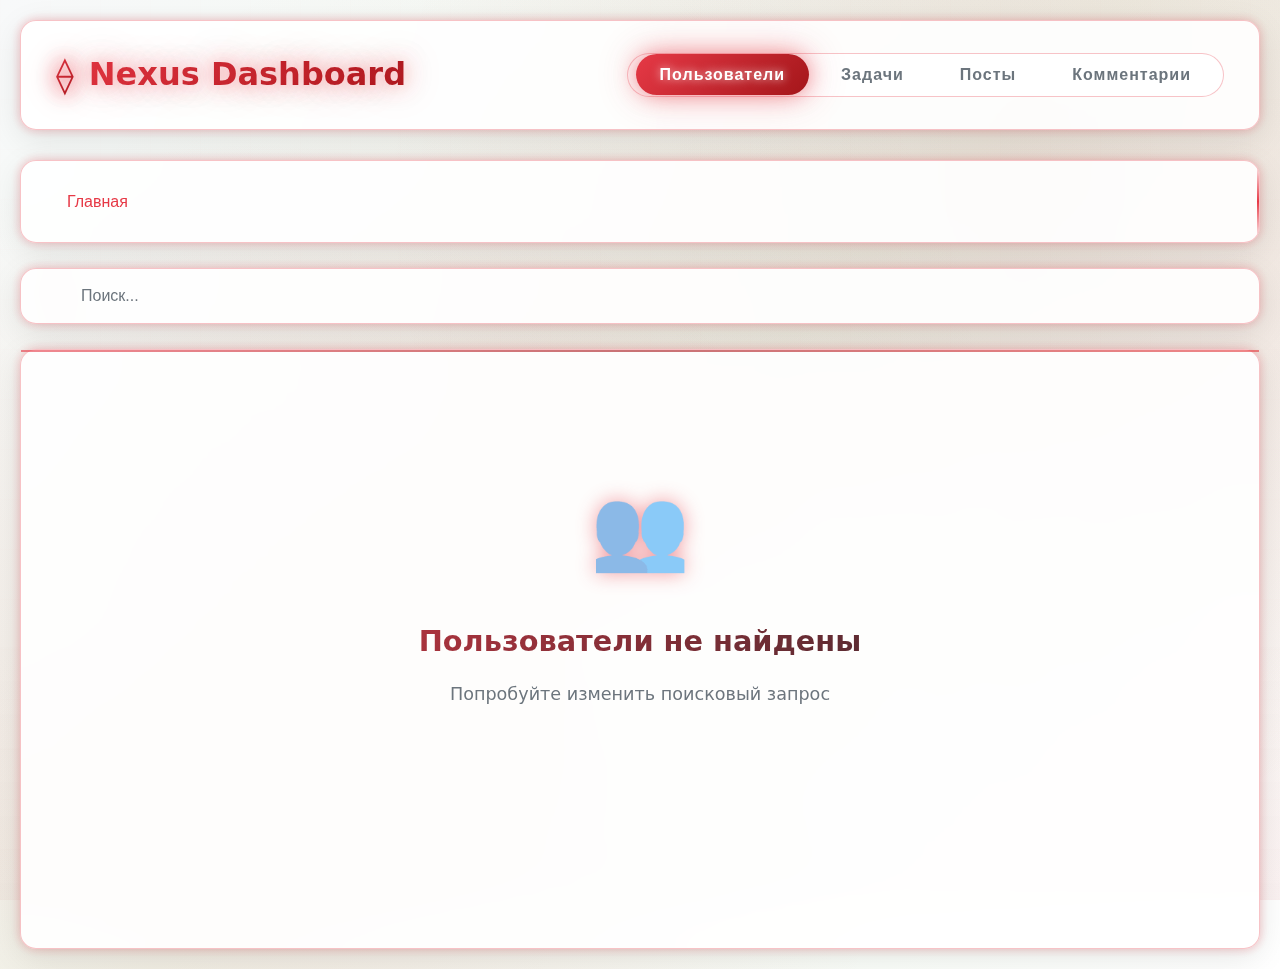
<file: index.html>
<!doctype html>
<html lang="en">
<head>
    <meta charset="UTF-8">
    <meta name="viewport"
          content="width=device-width, user-scalable=no, initial-scale=1.0, maximum-scale=1.0, minimum-scale=1.0">
    <meta http-equiv="X-UA-Compatible" content="ie=edge">
    <title>Nexus Dashboard</title>
    <link rel="stylesheet" href="style.css">
</head>
<body>
    <div id="app"></div>
    <script type="module" src="main.js"></script>
</body>
</html>
</file>
<file: style.css>
/* Полный визуал как в исходном файле */
:root {
    --primary: #e63946;
    --primary-glow: 0 0 20px rgba(230, 57, 70, 0.5), 0 0 40px rgba(230, 57, 70, 0.3);
    --secondary: #a4161a;
    --secondary-glow: 0 0 20px rgba(164, 22, 26, 0.4);
    --accent: #e5383b;
    --accent-glow: 0 0 20px rgba(229, 56, 59, 0.4);
    --danger: #e63946;
    --danger-glow: 0 0 20px rgba(230, 57, 70, 0.5);
    --success: #2a9d8f;
    --warning: #e9c46a;
    --light: #f8f9fa;
    --lighter: #ffffff;
    --surface: rgba(255, 255, 255, 0.9);
    --surface-light: rgba(255, 255, 255, 0.7);
    --border: rgba(230, 57, 70, 0.3);
    --border-glow: 0 0 10px rgba(230, 57, 70, 0.3);
    --text: #212529;
    --text-secondary: #6c757d;
    --shadow: 0 8px 32px rgba(0, 0, 0, 0.1);
    --shadow-hover: 0 12px 48px rgba(230, 57, 70, 0.2);
    --transition: all 0.4s cubic-bezier(0.25, 0.8, 0.25, 1);
    --border-radius: 16px;
    --border-radius-sm: 8px;
}

* {
    margin: 0;
    padding: 0;
    box-sizing: border-box;
    font-family: 'Orbitron', 'Segoe UI', system-ui, sans-serif;
}

body {
    background: 
        radial-gradient(circle at 20% 80%, rgba(230, 57, 70, 0.1) 0%, transparent 50%),
        radial-gradient(circle at 80% 20%, rgba(164, 22, 26, 0.1) 0%, transparent 50%),
        radial-gradient(circle at 40% 40%, rgba(229, 56, 59, 0.05) 0%, transparent 50%),
        linear-gradient(135deg, var(--light) 0%, #f1faee 50%, #ffffff 100%);
    color: var(--text);
    line-height: 1.6;
    min-height: 100vh;
    overflow-x: hidden;
    position: relative;
}

body::before {
    content: '';
    position: fixed;
    top: 0;
    left: 0;
    width: 100%;
    height: 100%;
    background: 
        linear-gradient(90deg, transparent 50%, rgba(230, 57, 70, 0.03) 100%),
        linear-gradient(180deg, transparent 70%, rgba(164, 22, 26, 0.03) 100%);
    pointer-events: none;
    z-index: -1;
}

#app {
    max-width: 1400px;
    margin: 0 auto;
    padding: 20px;
    position: relative;
}

/* Animated grid background */
.grid-overlay {
    position: fixed;
    top: 0;
    left: 0;
    width: 100%;
    height: 100%;
    background: 
        linear-gradient(90deg, rgba(230, 57, 70, 0.05) 1px, transparent 1px) 0 0 / 50px 50px,
        linear-gradient(0deg, rgba(230, 57, 70, 0.05) 1px, transparent 1px) 0 0 / 50px 50px;
    opacity: 0.1;
    animation: gridMove 20s linear infinite;
    pointer-events: none;
    z-index: -1;
}

@keyframes gridMove {
    0% { transform: translate(0, 0); }
    100% { transform: translate(50px, 50px); }
}

/* Header */
header {
    display: flex;
    justify-content: space-between;
    align-items: center;
    margin-bottom: 30px;
    padding: 25px 35px;
    background: var(--surface);
    backdrop-filter: blur(20px);
    border: 1px solid var(--border);
    border-radius: var(--border-radius);
    box-shadow: var(--shadow), var(--border-glow);
    animation: slideDown 0.6s ease-out;
    position: relative;
    overflow: hidden;
}

header::before {
    content: '';
    position: absolute;
    top: 0;
    left: -100%;
    width: 100%;
    height: 2px;
    background: linear-gradient(90deg, transparent, var(--primary), var(--secondary), transparent);
    animation: scanline 3s linear infinite;
}

@keyframes scanline {
    0% { left: -100%; }
    100% { left: 100%; }
}

@keyframes slideDown {
    from { 
        transform: translateY(-30px); 
        opacity: 0; 
    }
    to { 
        transform: translateY(0); 
        opacity: 1; 
    }
}

.logo {
    display: flex;
    align-items: center;
    gap: 15px;
    font-size: 32px;
    font-weight: 800;
    background: linear-gradient(135deg, var(--primary) 0%, var(--secondary) 100%);
    -webkit-background-clip: text;
    -webkit-text-fill-color: transparent;
    text-shadow: var(--primary-glow);
    position: relative;
}

.logo::before {
    content: "⟠";
    font-size: 36px;
    background: linear-gradient(135deg, var(--primary) 0%, var(--secondary) 100%);
    -webkit-background-clip: text;
    -webkit-text-fill-color: transparent;
    animation: rotate 10s linear infinite;
    filter: drop-shadow(0 0 10px var(--primary));
}

@keyframes rotate {
    from { transform: rotate(0deg); }
    to { transform: rotate(360deg); }
}

nav ul {
    display: flex;
    list-style: none;
    gap: 8px;
    background: var(--surface-light);
    padding: 8px;
    border-radius: 50px;
    backdrop-filter: blur(10px);
    border: 1px solid var(--border);
}

nav a {
    text-decoration: none;
    color: var(--text-secondary);
    font-weight: 600;
    padding: 12px 24px;
    border-radius: 50px;
    transition: var(--transition);
    position: relative;
    overflow: hidden;
    font-family: 'Orbitron', sans-serif;
    letter-spacing: 1px;
}

nav a::before {
    content: '';
    position: absolute;
    top: 0;
    left: 0;
    width: 100%;
    height: 100%;
    background: linear-gradient(135deg, var(--primary) 0%, var(--secondary) 100%);
    opacity: 0;
    transition: var(--transition);
    z-index: -1;
    border-radius: 50px;
}

nav a:hover, nav a.active {
    color: var(--lighter);
    transform: translateY(-2px);
    text-shadow: 0 0 10px rgba(255, 255, 255, 0.8);
}

nav a:hover::before, nav a.active::before {
    opacity: 1;
    box-shadow: var(--primary-glow);
}

/* Breadcrumbs */
.breadcrumbs {
    display: flex;
    align-items: center;
    margin-bottom: 25px;
    padding: 20px 30px;
    background: var(--surface);
    backdrop-filter: blur(20px);
    border: 1px solid var(--border);
    border-radius: var(--border-radius);
    box-shadow: var(--shadow), var(--border-glow);
    animation: fadeIn 0.6s ease-out 0.1s both;
    position: relative;
    overflow: hidden;
}

.breadcrumbs::after {
    content: '';
    position: absolute;
    top: 0;
    right: 0;
    width: 2px;
    height: 100%;
    background: linear-gradient(180deg, transparent, var(--primary), transparent);
    animation: pulse 2s ease-in-out infinite;
}

@keyframes pulse {
    0%, 100% { opacity: 0.5; }
    50% { opacity: 1; }
}

@keyframes fadeIn {
    from { opacity: 0; transform: translateY(10px); }
    to { opacity: 1; transform: translateY(0); }
}

.breadcrumbs a {
    color: var(--primary);
    text-decoration: none;
    font-weight: 500;
    transition: var(--transition);
    padding: 8px 16px;
    border-radius: var(--border-radius-sm);
    position: relative;
    font-family: 'Orbitron', sans-serif;
}

.breadcrumbs a:hover {
    background: var(--surface-light);
    transform: translateX(5px);
    text-shadow: var(--primary-glow);
}

.breadcrumbs span {
    margin: 0 15px;
    color: var(--text-secondary);
}

/* Search */
.search-container {
    margin-bottom: 25px;
    position: relative;
    animation: fadeIn 0.6s ease-out 0.2s both;
}

.search-input {
    width: 100%;
    padding: 18px 25px 18px 60px;
    border: 1px solid var(--border);
    border-radius: var(--border-radius);
    font-size: 16px;
    background: var(--surface);
    backdrop-filter: blur(20px);
    color: var(--text);
    box-shadow: var(--shadow), var(--border-glow);
    transition: var(--transition);
    font-family: 'Orbitron', sans-serif;
}

.search-input:focus {
    outline: none;
    box-shadow: 0 0 0 3px rgba(230, 57, 70, 0.2), var(--shadow), var(--primary-glow);
    transform: translateY(-2px);
}

.search-input::placeholder {
    color: var(--text-secondary);
}

.search-icon {
    position: absolute;
    left: 25px;
    top: 50%;
    transform: translateY(-50%);
    color: var(--primary);
    font-size: 20px;
    filter: drop-shadow(0 0 5px var(--primary));
}

/* Content */
.content {
    background: var(--surface);
    backdrop-filter: blur(20px);
    border: 1px solid var(--border);
    border-radius: var(--border-radius);
    padding: 35px;
    box-shadow: var(--shadow), var(--border-glow);
    min-height: 600px;
    animation: fadeIn 0.6s ease-out 0.3s both;
    position: relative;
}

.content::before {
    content: '';
    position: absolute;
    top: 0;
    left: 0;
    width: 100%;
    height: 2px;
    background: linear-gradient(90deg, var(--primary), var(--secondary), var(--accent));
    opacity: 0.6;
}

/* Cards */
.user-card, .todo-item, .post-item, .comment-item {
    padding: 30px;
    margin-bottom: 25px;
    border-radius: var(--border-radius);
    transition: var(--transition);
    background: var(--surface-light);
    backdrop-filter: blur(10px);
    border: 1px solid var(--border);
    box-shadow: var(--shadow);
    position: relative;
    overflow: hidden;
}

.user-card::before, .todo-item::before, .post-item::before, .comment-item::before {
    content: '';
    position: absolute;
    top: 0;
    left: -100%;
    width: 100%;
    height: 100%;
    background: linear-gradient(90deg, transparent, rgba(230, 57, 70, 0.1), transparent);
    transition: var(--transition);
}

.user-card:hover::before, .todo-item:hover::before, .post-item:hover::before, .comment-item:hover::before {
    left: 100%;
}

.user-card:hover, .todo-item:hover, .post-item:hover, .comment-item:hover {
    transform: translateY(-8px) scale(1.02);
    box-shadow: var(--shadow-hover), var(--primary-glow);
    border-color: var(--primary);
}

.user-card h3, .post-item h3 {
    color: var(--text);
    margin-bottom: 15px;
    font-size: 1.5rem;
    font-weight: 700;
    background: linear-gradient(135deg, var(--primary) 0%, var(--text) 100%);
    -webkit-background-clip: text;
    -webkit-text-fill-color: transparent;
}

.user-card p, .todo-item p, .post-item p, .comment-item p {
    margin-bottom: 10px;
    color: var(--text-secondary);
    line-height: 1.8;
}

/* Todo Items */
.todo-item {
    display: flex;
    justify-content: space-between;
    align-items: flex-start;
    gap: 20px;
}

.todo-content {
    flex: 1;
}

.todo-status {
    display: flex;
    align-items: center;
    gap: 15px;
    flex-shrink: 0;
}

.status-badge {
    padding: 8px 16px;
    border-radius: 50px;
    font-size: 0.8rem;
    font-weight: 700;
    text-transform: uppercase;
    letter-spacing: 1px;
    backdrop-filter: blur(10px);
    border: 1px solid;
    font-family: 'Orbitron', sans-serif;
}

.status-completed {
    background: rgba(42, 157, 143, 0.15);
    color: var(--success);
    border-color: var(--success);
    box-shadow: 0 0 10px rgba(42, 157, 143, 0.3);
}

.status-pending {
    background: rgba(233, 196, 106, 0.15);
    color: var(--warning);
    border-color: var(--warning);
    box-shadow: 0 0 10px rgba(233, 196, 106, 0.3);
}

.todo-item.completed {
    border-left: 4px solid var(--success);
}

.todo-item.pending {
    border-left: 4px solid var(--warning);
}

.comment-item {
    border-left: 4px solid var(--primary);
}

/* Forms */
.add-user-form, .add-todo-form {
    background: var(--surface-light);
    padding: 30px;
    border-radius: var(--border-radius);
    margin-bottom: 35px;
    box-shadow: var(--shadow);
    border: 1px solid var(--border);
    animation: slideUp 0.6s ease-out;
    backdrop-filter: blur(10px);
    position: relative;
}

.add-user-form::before, .add-todo-form::before {
    content: '';
    position: absolute;
    top: 0;
    left: 0;
    width: 4px;
    height: 100%;
    background: linear-gradient(180deg, var(--primary), var(--secondary));
}

@keyframes slideUp {
    from { transform: translateY(30px); opacity: 0; }
    to { transform: translateY(0); opacity: 1; }
}

.add-user-form h3, .add-todo-form h3 {
    margin-bottom: 25px;
    color: var(--text);
    display: flex;
    align-items: center;
    gap: 15px;
    font-size: 1.4rem;
    background: linear-gradient(135deg, var(--primary) 0%, var(--secondary) 100%);
    -webkit-background-clip: text;
    -webkit-text-fill-color: transparent;
}

.add-user-form h3::before, .add-todo-form h3::before {
    content: "+";
    display: flex;
    align-items: center;
    justify-content: center;
    width: 40px;
    height: 40px;
    background: linear-gradient(135deg, var(--primary) 0%, var(--secondary) 100%);
    color: var(--lighter);
    border-radius: 50%;
    font-size: 1.5rem;
    font-weight: 300;
    box-shadow: var(--primary-glow);
}

.form-row {
    display: flex;
    gap: 25px;
    margin-bottom: 25px;
}

.form-group {
    flex: 1;
    margin-bottom: 0;
}

.form-group label {
    display: block;
    margin-bottom: 12px;
    font-weight: 600;
    color: var(--text);
    font-size: 1.1rem;
    font-family: 'Orbitron', sans-serif;
}

.form-group input, .form-group textarea, .form-group select {
    width: 100%;
    padding: 16px 20px;
    border: 1px solid var(--border);
    border-radius: var(--border-radius-sm);
    font-size: 16px;
    background: var(--surface);
    backdrop-filter: blur(10px);
    color: var(--text);
    transition: var(--transition);
    font-family: 'Orbitron', sans-serif;
}

.form-group input:focus, .form-group textarea:focus, .form-group select:focus {
    outline: none;
    border-color: var(--primary);
    box-shadow: 0 0 0 3px rgba(230, 57, 70, 0.2), var(--primary-glow);
    transform: translateY(-2px);
}

.checkbox-group {
    display: flex;
    align-items: center;
    gap: 15px;
    margin-top: 15px;
}

.checkbox-group input {
    width: auto;
    transform: scale(1.2);
}

/* Buttons */
.btn {
    padding: 16px 32px;
    background: linear-gradient(135deg, var(--primary) 0%, var(--secondary) 100%);
    color: var(--lighter);
    border: none;
    border-radius: var(--border-radius-sm);
    font-size: 16px;
    font-weight: 700;
    cursor: pointer;
    transition: var(--transition);
    display: inline-flex;
    align-items: center;
    gap: 12px;
    box-shadow: 0 4px 20px rgba(230, 57, 70, 0.4), var(--primary-glow);
    position: relative;
    overflow: hidden;
    font-family: 'Orbitron', sans-serif;
    letter-spacing: 1px;
}

.btn::before {
    content: '';
    position: absolute;
    top: 0;
    left: -100%;
    width: 100%;
    height: 100%;
    background: linear-gradient(90deg, transparent, rgba(255,255,255,0.4), transparent);
    transition: var(--transition);
}

.btn:hover::before {
    left: 100%;
}

.btn:hover {
    transform: translateY(-3px);
    box-shadow: 0 8px 30px rgba(230, 57, 70, 0.6), var(--primary-glow);
}

.btn:active {
    transform: translateY(-1px);
}

.delete-btn {
    background: linear-gradient(135deg, var(--danger) 0%, #c1121f 100%);
    color: white;
    border: none;
    padding: 12px 24px;
    border-radius: var(--border-radius-sm);
    font-size: 14px;
    cursor: pointer;
    transition: var(--transition);
    display: inline-flex;
    align-items: center;
    gap: 8px;
    margin-top: 20px;
    box-shadow: 0 4px 15px rgba(230, 57, 70, 0.4), var(--danger-glow);
    font-family: 'Orbitron', sans-serif;
}

.delete-btn:hover {
    transform: translateY(-2px);
    box-shadow: 0 6px 20px rgba(230, 57, 70, 0.6), var(--danger-glow);
}

/* Content Header */
.content-header {
    display: flex;
    justify-content: space-between;
    align-items: center;
    margin-bottom: 30px;
    padding-bottom: 20px;
    border-bottom: 1px solid var(--border);
}

.content-title {
    font-size: 2.2rem;
    font-weight: 800;
    background: linear-gradient(135deg, var(--primary) 0%, var(--secondary) 100%);
    -webkit-background-clip: text;
    -webkit-text-fill-color: transparent;
    position: relative;
    text-shadow: var(--primary-glow);
}

/* Stats */
.stats {
    display: flex;
    gap: 20px;
    margin-bottom: 30px;
    flex-wrap: wrap;
}

.stat-card {
    background: var(--surface-light);
    padding: 25px;
    border-radius: var(--border-radius);
    box-shadow: var(--shadow);
    text-align: center;
    transition: var(--transition);
    border: 1px solid var(--border);
    backdrop-filter: blur(10px);
    position: relative;
    overflow: hidden;
    flex: 1;
    min-width: 200px;
}

.stat-card::before {
    content: '';
    position: absolute;
    top: 0;
    left: 0;
    width: 100%;
    height: 4px;
    background: linear-gradient(90deg, var(--primary), var(--secondary));
}

.stat-card:hover {
    transform: translateY(-5px);
    box-shadow: var(--shadow-hover), var(--primary-glow);
}

.stat-value {
    font-size: 2.8rem;
    font-weight: 800;
    margin-bottom: 8px;
    background: linear-gradient(135deg, var(--primary) 0%, var(--secondary) 100%);
    -webkit-background-clip: text;
    -webkit-text-fill-color: transparent;
    text-shadow: var(--primary-glow);
}

.stat-label {
    color: var(--text-secondary);
    font-weight: 600;
    text-transform: uppercase;
    letter-spacing: 1.5px;
    font-size: 0.75rem;
    font-family: 'Orbitron', sans-serif;
}

/* Empty States */
.no-data {
    text-align: center;
    padding: 80px 20px;
    color: var(--text-secondary);
    animation: fadeIn 0.6s ease-out;
}

.no-data-icon {
    font-size: 80px;
    margin-bottom: 25px;
    opacity: 0.5;
    filter: drop-shadow(0 0 10px var(--primary));
}

.no-data h3 {
    font-size: 1.8rem;
    margin-bottom: 15px;
    color: var(--text);
    background: linear-gradient(135deg, var(--primary) 0%, var(--text) 100%);
    -webkit-background-clip: text;
    -webkit-text-fill-color: transparent;
}

.no-data p {
    font-size: 1.1rem;
    line-height: 1.8;
}

/* Loading */
.loading {
    text-align: center;
    padding: 80px 20px;
    color: var(--text-secondary);
    animation: pulse 2s infinite;
}

@keyframes pulse {
    0%, 100% { opacity: 0.6; }
    50% { opacity: 1; }
}

.loading-spinner {
    width: 60px;
    height: 60px;
    border: 3px solid var(--surface-light);
    border-top: 3px solid var(--primary);
    border-radius: 50%;
    animation: spin 1s linear infinite;
    margin: 0 auto 25px;
    box-shadow: var(--primary-glow);
}

@keyframes spin {
    0% { transform: rotate(0deg); }
    100% { transform: rotate(360deg); }
}

/* Responsive */
@media (max-width: 768px) {
    header {
        flex-direction: column;
        align-items: flex-start;
        gap: 20px;
    }

    nav ul {
        flex-wrap: wrap;
        gap: 5px;
        border-radius: var(--border-radius);
    }

    .form-row {
        flex-direction: column;
        gap: 0;
    }

    .todo-item {
        flex-direction: column;
        gap: 20px;
    }

    .todo-status {
        align-self: flex-start;
    }

    .stats {
        flex-direction: column;
    }

    .stat-card {
        min-width: auto;
    }

    .content-header {
        flex-direction: column;
        align-items: flex-start;
        gap: 20px;
    }
}

/* Add Orbitron font */
@import url('https://fonts.googleapis.com/css2?family=Orbitron:wght@400;500;600;700;800;900&display=swap');
</file>
